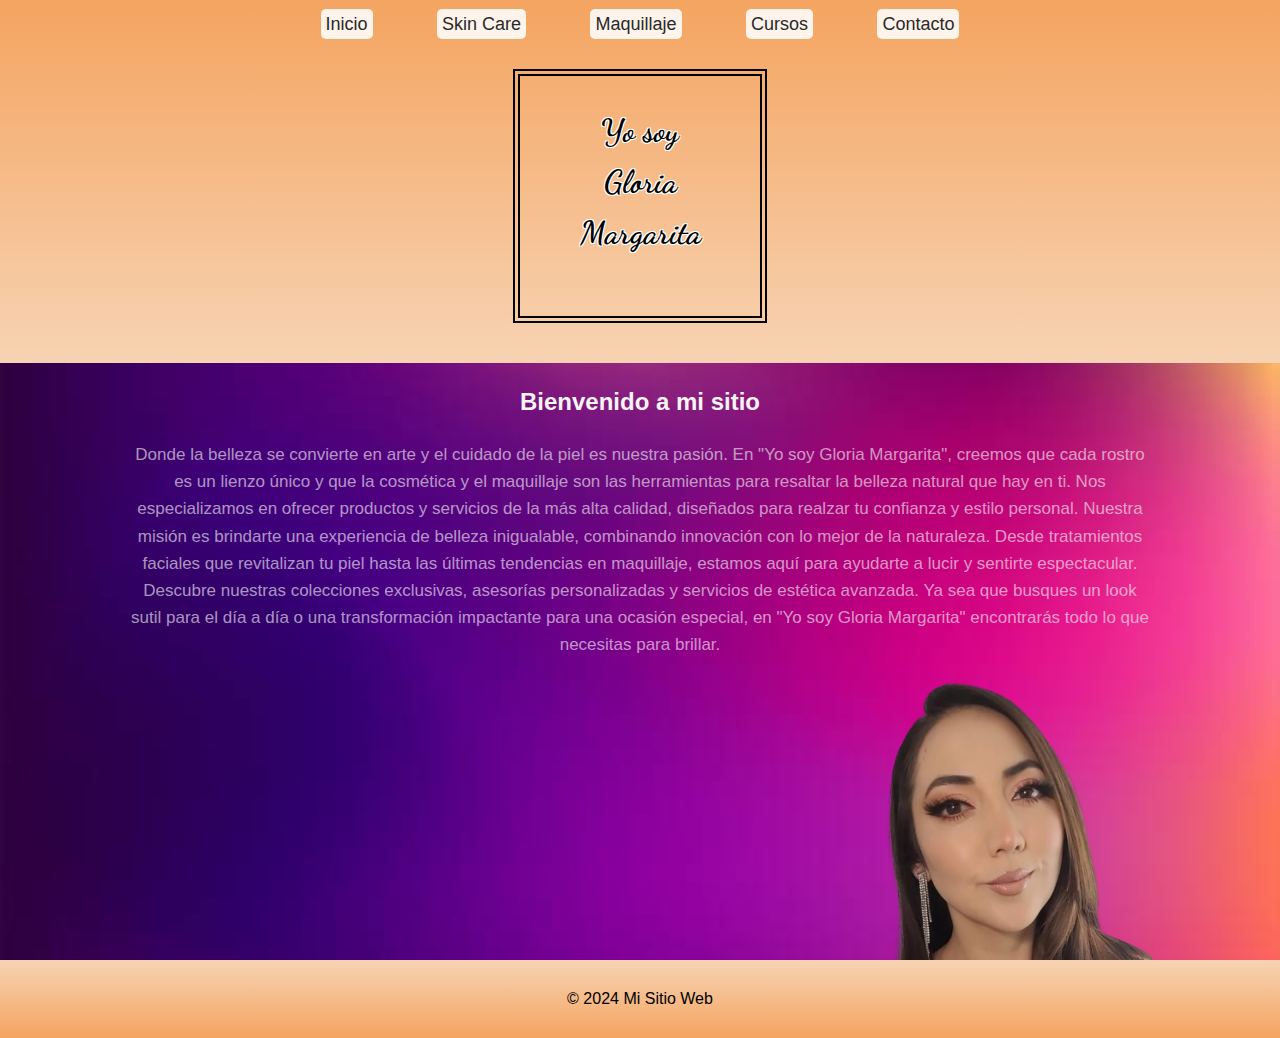
<file: index.html>
<!DOCTYPE html>
<html lang="es">
<head>
    <meta charset="UTF-8">
    <meta name="viewport" content="width=device-width, initial-scale=1.0">
    <title>Inicio</title>
    <link rel="stylesheet" href="css/styles.css">
    <link href="https://fonts.googleapis.com/css2?family=Dancing+Script&display=swap" rel="stylesheet">
    <!-- Favicon -->
    <link rel="icon" type="image/png" href="img\plumas.png">
</head>
<body>
    <header>
        <nav>
            <ul>
                <li><a href="index.html">Inicio</a></li>
                <li><a href="page1.html">Skin Care</a></li>
                <li><a href="page2.html">Maquillaje</a></li>
                <li><a href="page3.html">Cursos</a></li>
                <li><a href="page4.html">Contacto</a></li>
            </ul>
        </nav>
        <h1>Yo soy <br> Gloria Margarita</h1>

    </header>
    <main>
        <div class="text">
            <h2>Bienvenido a mi sitio </h2>
            <p> Donde la belleza se convierte en arte y el cuidado de la piel es nuestra pasión.
    
                En "Yo soy Gloria Margarita", creemos que cada rostro es un lienzo único y que la cosmética y el maquillaje son las herramientas para resaltar la belleza natural que hay en ti. Nos especializamos en ofrecer productos y servicios de la más alta calidad, diseñados para realzar tu confianza y estilo personal.
                
                Nuestra misión es brindarte una experiencia de belleza inigualable, combinando innovación con lo mejor de la naturaleza. Desde tratamientos faciales que revitalizan tu piel hasta las últimas tendencias en maquillaje, estamos aquí para ayudarte a lucir y sentirte espectacular.
                
                Descubre nuestras colecciones exclusivas, asesorías personalizadas y servicios de estética avanzada. Ya sea que busques un look sutil para el día a día o una transformación impactante para una ocasión especial, en "Yo soy Gloria Margarita" encontrarás todo lo que necesitas para brillar.
                
     </p>
            <div class="gloimg"><img src="img/gloria2.png" alt="foto de gloria"></div>
       

    </main>

</body>

<footer>
    <p>&copy; 2024 Mi Sitio Web</p>
</footer>
</html>
</file>
<file: css/styles.css>
html, body{
    margin: 0;
    padding: 0;
    height: 100%;
    position: relative;
}

/* Color de texto negro con bordes blancos */
h1 {
    color: black; 
    text-shadow: 
        1px 1px 0px white,  
        -1px -1px 0px white, 
        -1px 1px 0px white,  
        1px -1px 0px white;  
    font-size: 48px; 
}

body {
    font-family: Arial, sans-serif;
    line-height: 1.6; 
    margin: 0;
    padding: 0;
    
    

h1{
    
    border: double 7px rgb(3, 3, 3);
    padding: 5px;
    display: inline-block;
    font-size: 32px;
    font-family: 'Dancing Script', cursive;
    margin: 30px auto;
    padding: 30px;
    width: 180px;
    height: 180px;


} 

header {
    background-color:sandybrown;
    background: linear-gradient(to bottom, sandybrown, rgb(247, 211, 179));
    color: black;
    padding: 10px 0;
    text-align: center;
}

nav ul {
    list-style: none;
    padding: 0;
    margin: 0;
    color: black;
    
}

nav ul li {
    display: inline;
    margin: 0 30px;
}

nav ul li a {
    color: rgb(42, 41, 41);
    text-decoration: none;
    background-color: rgba(254, 254, 254, 0.877);
    border-radius: 5px;
    font-size: 18px;
    font-weight: lighter;
    padding: 5px;
    
} 

main {
    text-align: center;
    background-size: cover;
    background-position-x: center;
    background-repeat: no-repeat;
    background-blend-mode: lighten; 
    background-image: url('../img/lila.jpg'); 
    width: 100%;
    height: auto;

    
}

.text,.foto{
    display: inline-block;
    vertical-align: middle;
    width: 80%;
    margin: 0px;
}



/* foto de portada */


.text1{
    width: 100%;
    margin: 0 auto;
    text-align: justify;


}
.skinimg{
    width: 100%;
    text-align: center;
}

.skinimg img{
    width: 100%;
    height: auto;
    display: block;
}


.gloimg{
    width: 30%;
    float: right;
    text-align: center;
}

.gloimg img{
    width: 100%;
    height: auto;
    display: block;
}


main div {
    display: inline;
    width: 100%;

}
main div h2 {
    color: rgb(247, 244, 244);
    text-align: center;
    width: 100%;

}

main div p {
    color:rgba(243, 237, 243, 0.635);
    font-style:inherit ;
    font-size: 17px;
    width: 100%;
    text-align: center;
    text-shadow: 
    
    
}




/* Table */

table{
    width: 100%;
    background-color: rgb(14, 13, 13);
    color: white;
    border-collapse: collapse;
    table-layout: auto;
}
td{
    padding:10px;
    white-space: pre-wrap;
}
th{
    padding: auto;
}
table td, table th{
    vertical-align: center;
}
li{
    color: white;
}



/*Footer */
footer {
    background-color: sandybrown;
    background: linear-gradient(to bottom,rgb(247, 211, 179), sandybrown);
    color: black;
    text-align: center;
    padding: 10px 0;
 
    bottom: 0;
    width: 100%;
}
</file>
